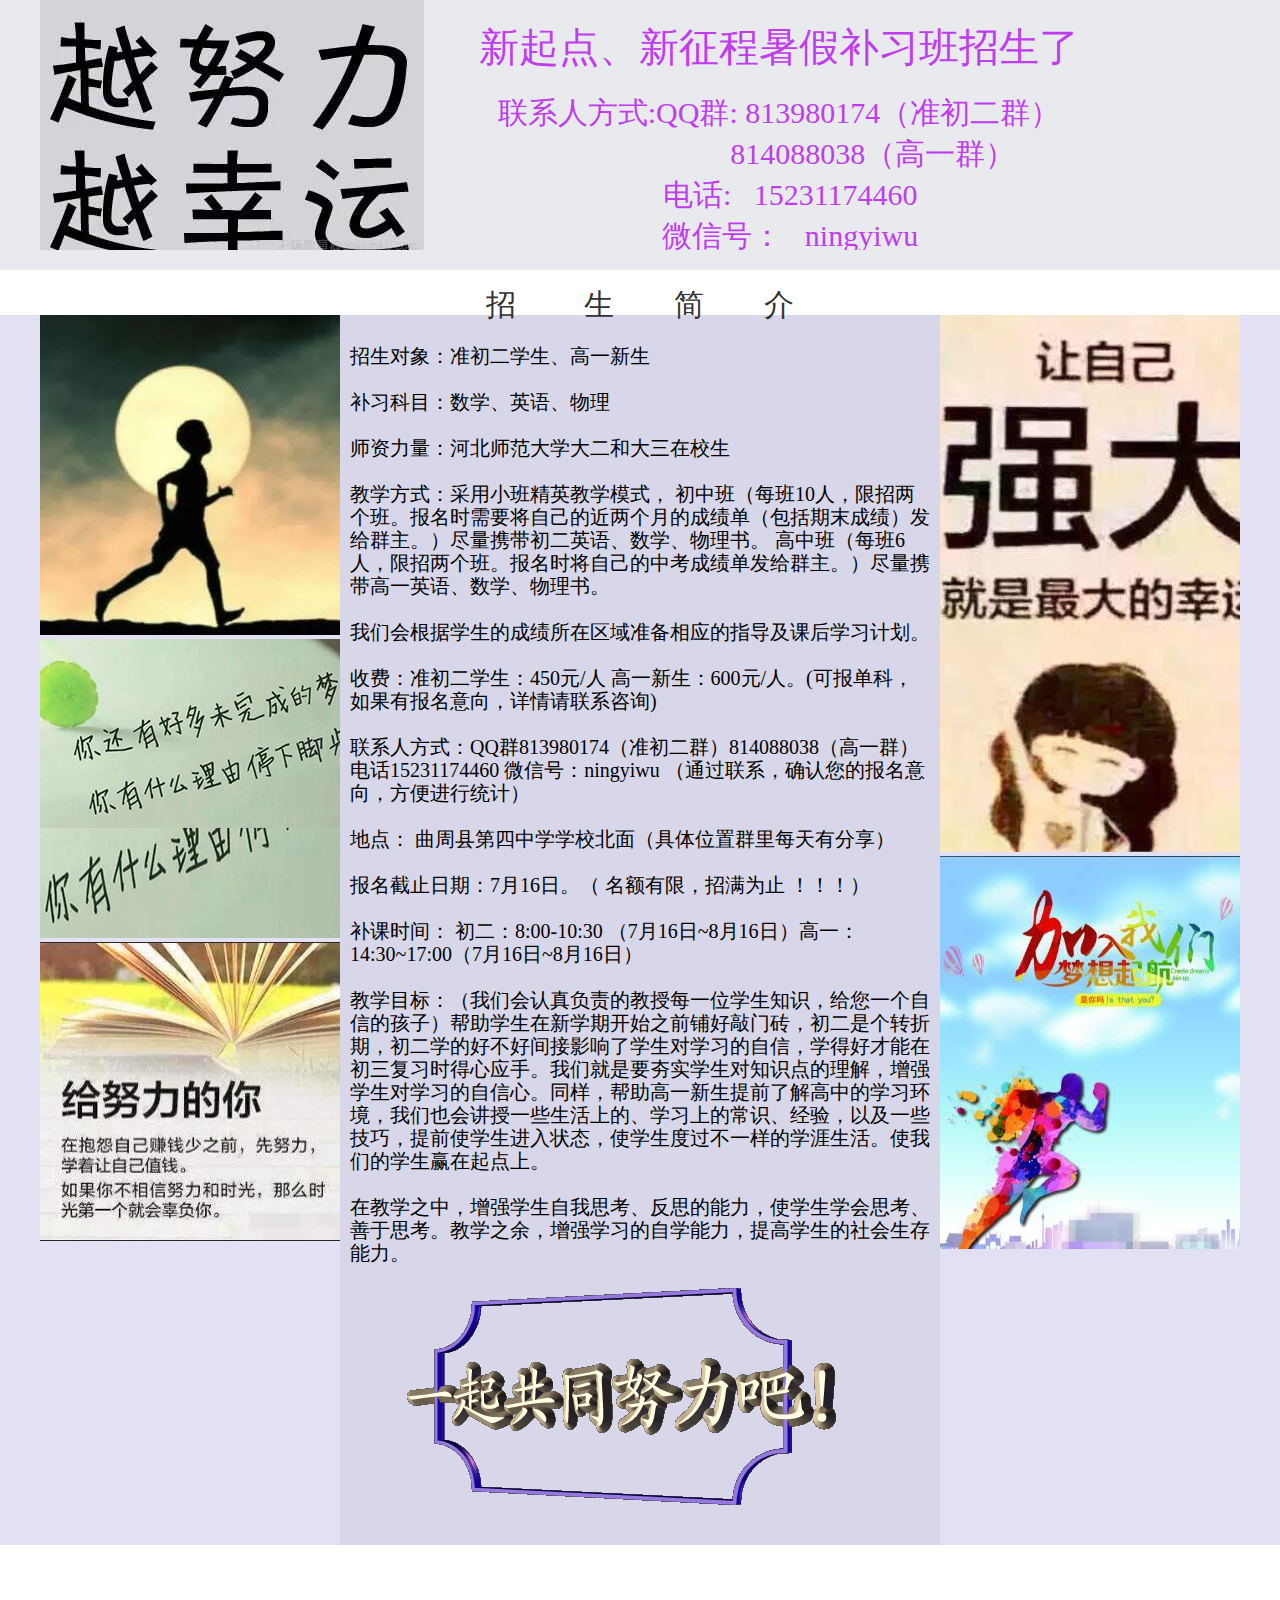
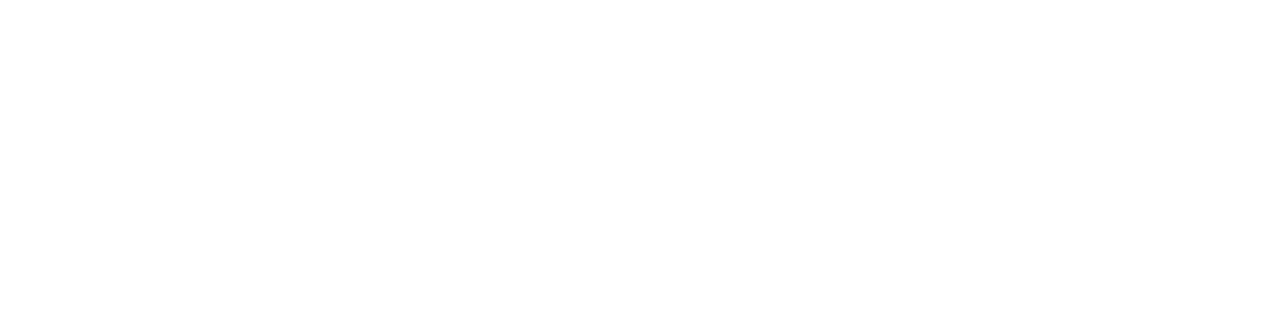
<file: new/index.html>
<!DOCTYPE html>
<html>
<head>
	<meta charset="utf-8">
	<title>	新起点、新征程补习班</title>
	<link rel="stylesheet" type="text/css" href="./index.css">
</head>
<body>
	<div class="index">	


			<div class="top">
					<div class="top1">
							<img src="./12.jpg">	
					</div>
					<div class="top2">
							<span class="ft1">新起点、新征程暑假补习班招生了</span><br><br>
							<span class="ft2">联系人方式:QQ群: 813980174（准初二群）<br>&nbsp;&nbsp;&nbsp;&nbsp;&nbsp;&nbsp;&nbsp;&nbsp;&nbsp;&nbsp;&nbsp;&nbsp;&nbsp;&nbsp;&nbsp;&nbsp;&nbsp;&nbsp;&nbsp;&nbsp;&nbsp;&nbsp;&nbsp;&nbsp;&nbsp;814088038（高一群）<br> &nbsp;&nbsp;&nbsp;电话:&nbsp;&nbsp;&nbsp;15231174460<br> &nbsp;&nbsp;&nbsp;微信号：&nbsp;&nbsp;&nbsp;ningyiwu <br></span>
						
					</div>
			</div>
			<div class="n">
			 <p>            招 &nbsp;&nbsp;&nbsp;&nbsp;&nbsp;&nbsp;&nbsp;&nbsp;生&nbsp;&nbsp;&nbsp;&nbsp;&nbsp;&nbsp;&nbsp;&nbsp;简&nbsp;&nbsp;&nbsp;&nbsp;&nbsp;&nbsp;&nbsp;&nbsp;介	   </p>	
			</div>
			<div class="w">
				<div class="d">
					<div class="d0">
						<img src="./22.jpg"><img src="./122.png"><img src="./111.jpg">
					</div>
					<div class="d1">
						<p>招生对象：准初二学生、高一新生 <br><br>
							补习科目：数学、英语、物理<br><br>
							师资力量：河北师范大学大二和大三在校生<br><br>

							教学方式：采用小班精英教学模式， 初中班（每班10人，限招两个班。报名时需要将自己的近两个月的成绩单（包括期末成绩）发给群主。）尽量携带初二英语、数学、物理书。   高中班（每班6人，限招两个班。报名时将自己的中考成绩单发给群主。）尽量携带高一英语、数学、物理书。<br><br>
							我们会根据学生的成绩所在区域准备相应的指导及课后学习计划。<br><br>
							收费：准初二学生：450元/人		高一新生：600元/人。(可报单科，如果有报名意向，详情请联系咨询)<br><br>
							联系人方式：QQ群813980174（准初二群）814088038（高一群）
							电话15231174460            微信号：ningyiwu  （通过联系，确认您的报名意向，方便进行统计）  <br>    <br>
							地点： 	曲周县第四中学学校北面（具体位置群里每天有分享）<br><br>
							报名截止日期：7月16日。（ 名额有限，招满为止 ！！！）<br><br>
							补课时间： 初二：8:00-10:30 （7月16日~8月16日）高一：14:30~17:00（7月16日~8月16日） <br><br>
							教学目标：（我们会认真负责的教授每一位学生知识，给您一个自信的孩子）帮助学生在新学期开始之前铺好敲门砖，初二是个转折期，初二学的好不好间接影响了学生对学习的自信，学得好才能在初三复习时得心应手。我们就是要夯实学生对知识点的理解，增强学生对学习的自信心。同样，帮助高一新生提前了解高中的学习环境，我们也会讲授一些生活上的、学习上的常识、经验，以及一些技巧，提前使学生进入状态，使学生度过不一样的学涯生活。使我们的学生赢在起点上。<br><br>
							在教学之中，增强学生自我思考、反思的能力，使学生学会思考、善于思考。教学之余，增强学习的自学能力，提高学生的社会生存能力。<br><br>
							</p>	
							<img src="./01.gif">
					</div>
					<div class="d01">
						
						<img src="./121.png"><img src="./222.jpg">
					</div>
				</div>
			</div>




	</div>

</body>
</html>
</file>
<file: new/index.css>
*{margin:0;
	padding: 0;}

a{text-decoration: none;}
ul,li,ol{
	
	list-style:none;
}



.index{
	margin:0 auto;
	width:100%;
	background:#e9eaee;
}
.top{
	margin: 0 auto;
	width: 1200px;
	height:250px;
	overflow: hidden;
}
.top1{
	float: left;
	margin-left: 600px；
	width: 600px;
	height:400px;
}
.top2{
	text-align: center;
	float: left;
	width: 600px;
	height:200px;
	padding-top: 20px;
	padding-left: 55px;
	
}
.ft1{
	font-size: 40px;
	color:#c03def;
}
.ft2{
	font-size: 30px;
	color:#c03def;
}
.n{

	margin: 0 auto;
	margin-top: 20px;
	width: 100%;
	height: 30px;
	font-size: 30px;
	text-align: center;
	color:#333333;
	padding-top: 15px;
	background-color:white;
}
.w{width: 100%;
height: 1230px;
margin: 0 auto;
background-color: #e2e1f3;}
.d{
	margin: 0 auto;
	width: 1200px;
	height: 1600px;
}
.d0{
	float: left;
	width: 300px;
	float: left;
	height:1000px;
	overflow: hidden;

}
.d01{
	float: left;
	width: 300px;
	height:1000px;
	overflow: hidden;

}
.d1{
	padding: 30px 10px 0 10px;
	float: left;
	width: 580px;
	height:1200px;
	overflow: hidden;
	font-size: 20px;
	line-height: 23px;
	font-color:#333333;
	overflow: hidden;
	background:#d8d7e9;

}
</file>
